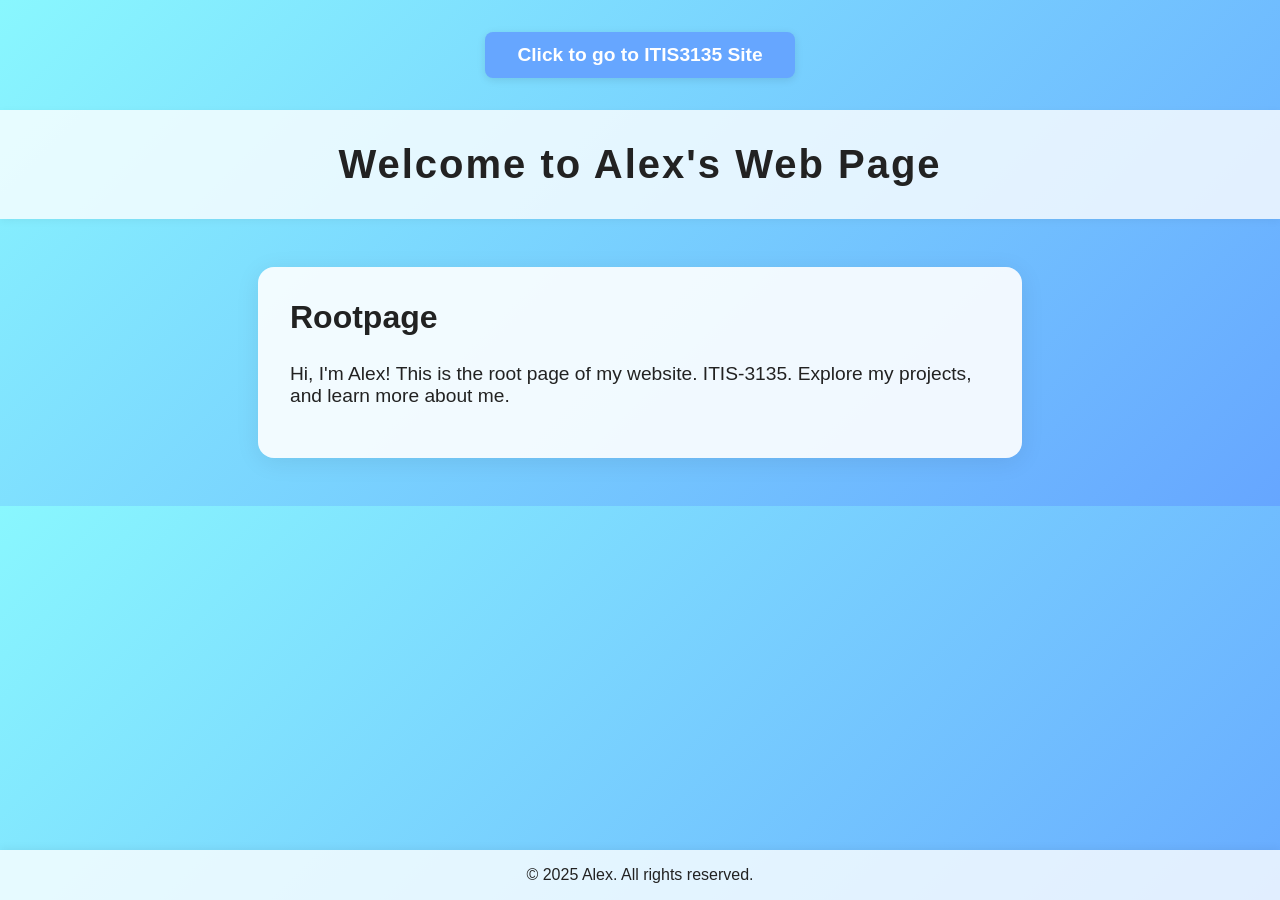
<file: index.html>
<!DOCTYPE html>
<html lang="en">
<head>
    <meta charset="UTF-8">
    <meta name="viewport" content="width=device-width, initial-scale=1.0">
    <title>Document</title>
</head>
<body style="margin:0; font-family: 'Segoe UI', Arial, sans-serif; background: linear-gradient(135deg, #89f7fe 0%, #66a6ff 100%); color: #222;">
    <div style="text-align: center; margin: 2rem 0;">
		<a href="itis3135/" style="display: inline-block; background: #66a6ff; color: #fff; padding: 0.75rem 2rem; border-radius: 8px; font-size: 1.2rem; font-weight: bold; text-decoration: none; box-shadow: 0 2px 8px rgba(0,0,0,0.10); transition: background 0.2s;">
			Click to go to ITIS3135 Site
		</a>
	</div></div>
    <header style="background: rgba(255,255,255,0.8); padding: 2rem 0; text-align: center; box-shadow: 0 2px 8px rgba(0,0,0,0.05);">
        <h1 style="font-size: 2.5rem; letter-spacing: 2px; margin: 0;">Welcome to Alex's Web Page</h1>
    </header>
    <main style="max-width: 700px; margin: 3rem auto; background: rgba(255,255,255,0.9); border-radius: 16px; box-shadow: 0 4px 24px rgba(0,0,0,0.08); padding: 2rem;">
        <h2 style="font-size: 2rem; margin-top: 0;">Rootpage</h2>
        <p style="font-size: 1.2rem;">Hi, I'm Alex! This is the root page of my website. ITIS-3135. Explore my projects, and learn more about me.</p>
    </main>
    <footer style="background: rgba(255,255,255,0.8); text-align: center; padding: 1rem 0; position: fixed; width: 100%; bottom: 0; box-shadow: 0 -2px 8px rgba(0,0,0,0.05);">
        <span style="font-size: 1rem;">&copy; 2025 Alex. All rights reserved.</span>
    </footer>
</body>
</html></ul>
</file>
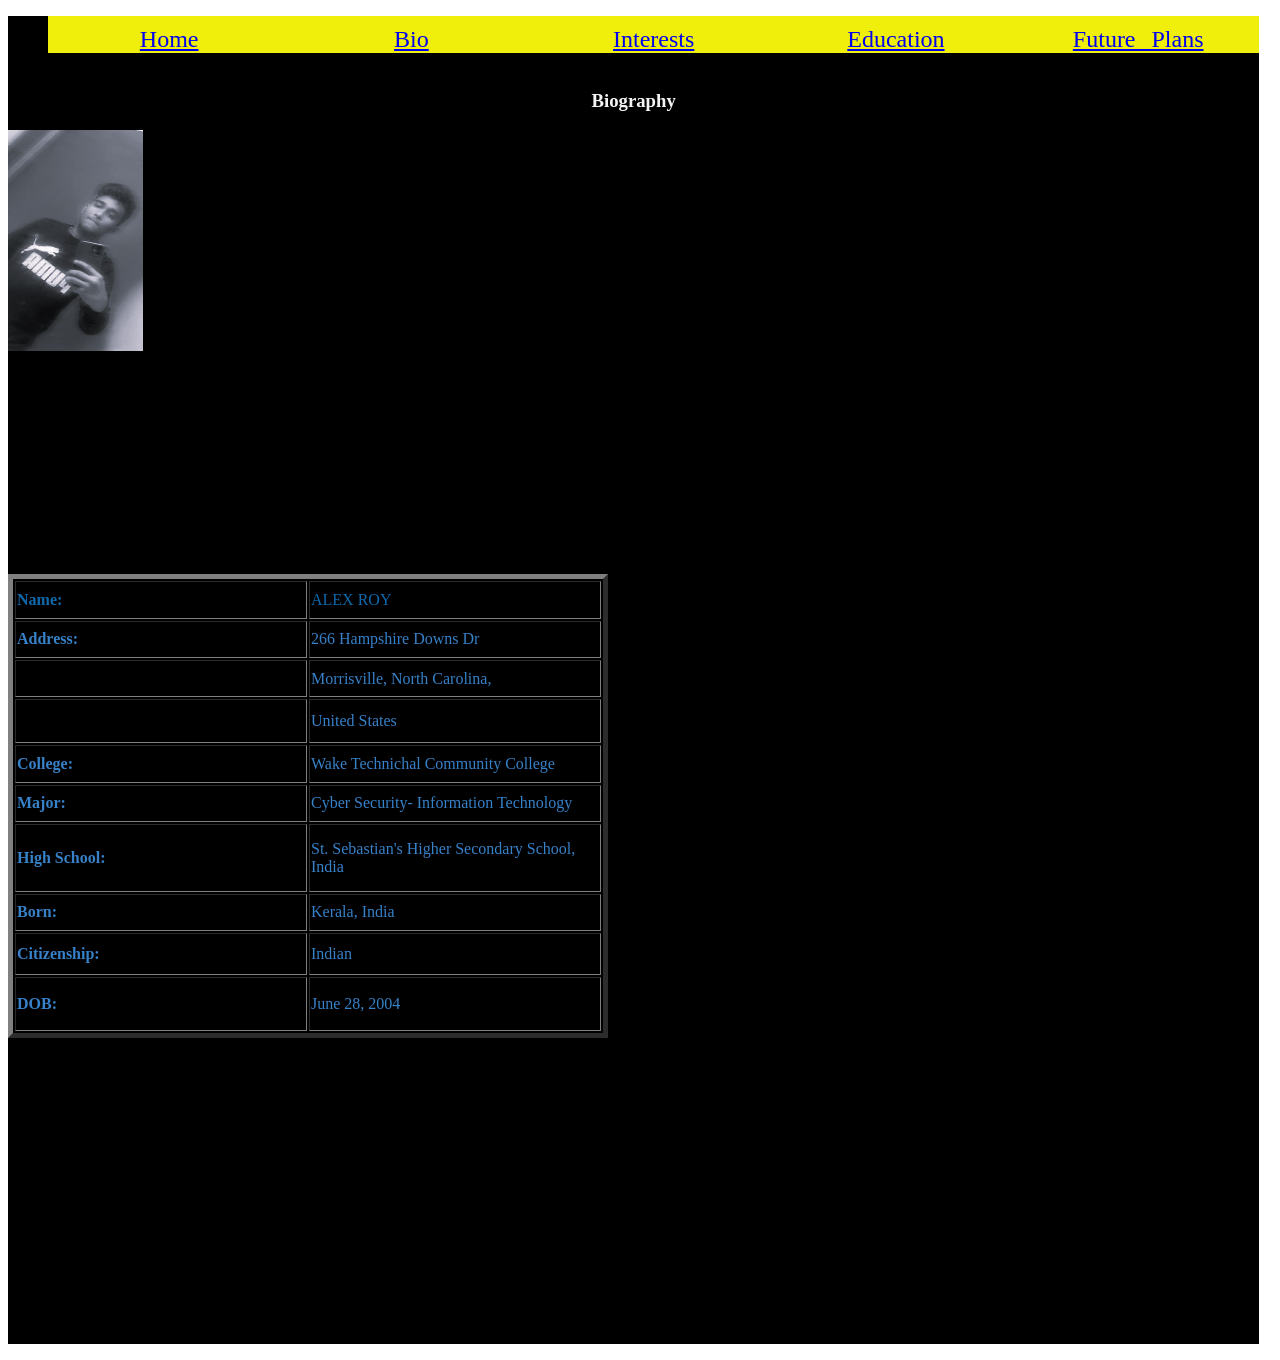
<file: Bio.html>
<!doctype html>
<html>
<head>
<meta charset="utf-8">
<title>Bio</title>
<link href="top_nav.css" rel="stylesheet" type="text/css">
<style type="text/css">
	.myDiv {
  border: 100p% outset red;
    background-color: black;
    text-align: left;
    color: #3681C8;
    width: 99%;
    margin-left: 0px;
    margin-right: 0px;
    margin-top: 0px;
    margin-bottom: 0px;
}
.navli {
    background-color: #F0EF0C;
    display: inline;
    font-size: x-large;
    font-style: normal;
    text-align: center;
    width: 20%;
    padding-bottom: 0px;
    float: left;
    clear: right;
    margin-left: 0px;
    word-spacing: 10px;
    text-transform: capitalize;
    padding-top: 10px;
    padding-left: 0px;
    position: relative;
    text-decoration: none;
    
body {
    background-color: #000000;
    font-family: "Gill Sans", "Gill Sans MT", "Myriad Pro", "DejaVu Sans Condensed", Helvetica, Arial, sans-serif;
    font-family: "Gill Sans", "Gill Sans MT", "Myriad Pro", "DejaVu Sans Condensed", Helvetica, Arial, sans-serif;
    font-family: "Gill Sans", "Gill Sans MT", "Myriad Pro", "DejaVu Sans Condensed", Helvetica, Arial, sans-serif;
}
body {
    background-color: #000000;
    background-image: url(scenary.jpeg);
}
.img_float {
    float: none;
}

@media (device-width:300px){
}

@media (aspect-ratio:375/675){
.img_float {
    float: left;
}
}

@media (aspect-ratio:1024/768){
.img_float {
    float: right;
}
}
</style>
</head>
<body>

<div class="myDiv">
    <ul>
  <li class="navli"><a href="portfolio1 lndpage.html">Home</a></li>
	<li class="navli"><a href="Bio.html">Bio</a></li>
  <li class="navli"><a href="Interests.html">Interests</a></li>
  <li class="navli"><a href="Education.html">Education</a></li>
<li class="navli"><a href="Future plans.html">Future plans</a></li>
</ul>

	&nbsp;
	&nbsp;
  <h3><center style="color: #F4F4F4">
	  <p>Biography</p></center>
    <p><img src="itsme.jpeg" width="135" height="221" alt="its me
" align="center"></p>
  </h3>
<p>&nbsp;</p>
<p>&nbsp;</p>
<p>&nbsp;</p>
<p>&nbsp;</p>
<p>&nbsp;</p>
<p>&nbsp;</p>

<table width="600" height="464" border="5">
  <tbody>
    <tr>
      <th width="288" scope="row"><span style="color: #1069AC">Name:</span></th>
      <td width="288"><span style="color: #1069AC; text-align: center;">ALEX ROY</span></td>
    </tr>
    <tr>
      <th scope="row">Address:</th>
      <td>266 Hampshire Downs Dr</td>
    </tr>
    <tr>
      <th scope="row">&nbsp;</th>
      <td>Morrisville, North Carolina,</td>
    </tr>
    <tr>
      <th height="40" scope="row">&nbsp;</th>
      <td>United States</td>
    </tr>
    <tr>
      <th scope="row">College:</th>
      <td> Wake Technichal Community College</td>
    </tr>
    <tr>
      <th scope="row">Major: </th>
      <td>Cyber Security- Information Technology</td>
    </tr>
    <tr>
      <th scope="row">High School:</th>
      <td>St. Sebastian's Higher Secondary School, India</td>
    </tr>
    <tr>
      <th scope="row">Born:</th>
      <td>Kerala, India</td>
    </tr>
    <tr>
      <th height="38" scope="row">Citizenship: </th>
      <td height="38">Indian</td>
    </tr>
    <tr>
      <th height="38" scope="row">DOB:</th>
      <td height="38"><p>June 28, 2004</p>
        <p></p></td>
    </tr>
  </tbody>
</table>
<p>&nbsp;</p>
	<p>&nbsp;</p>
	<p>&nbsp;</p>
	<p>&nbsp;</p>
	<p>&nbsp;</p>
	<p>&nbsp;</p>
	<p>&nbsp;</p>
	<p>&nbsp;</p>
	<p>&nbsp;</p>
		
		
	

		
		
		
		
		
</div>
</body>
</html>
</file>
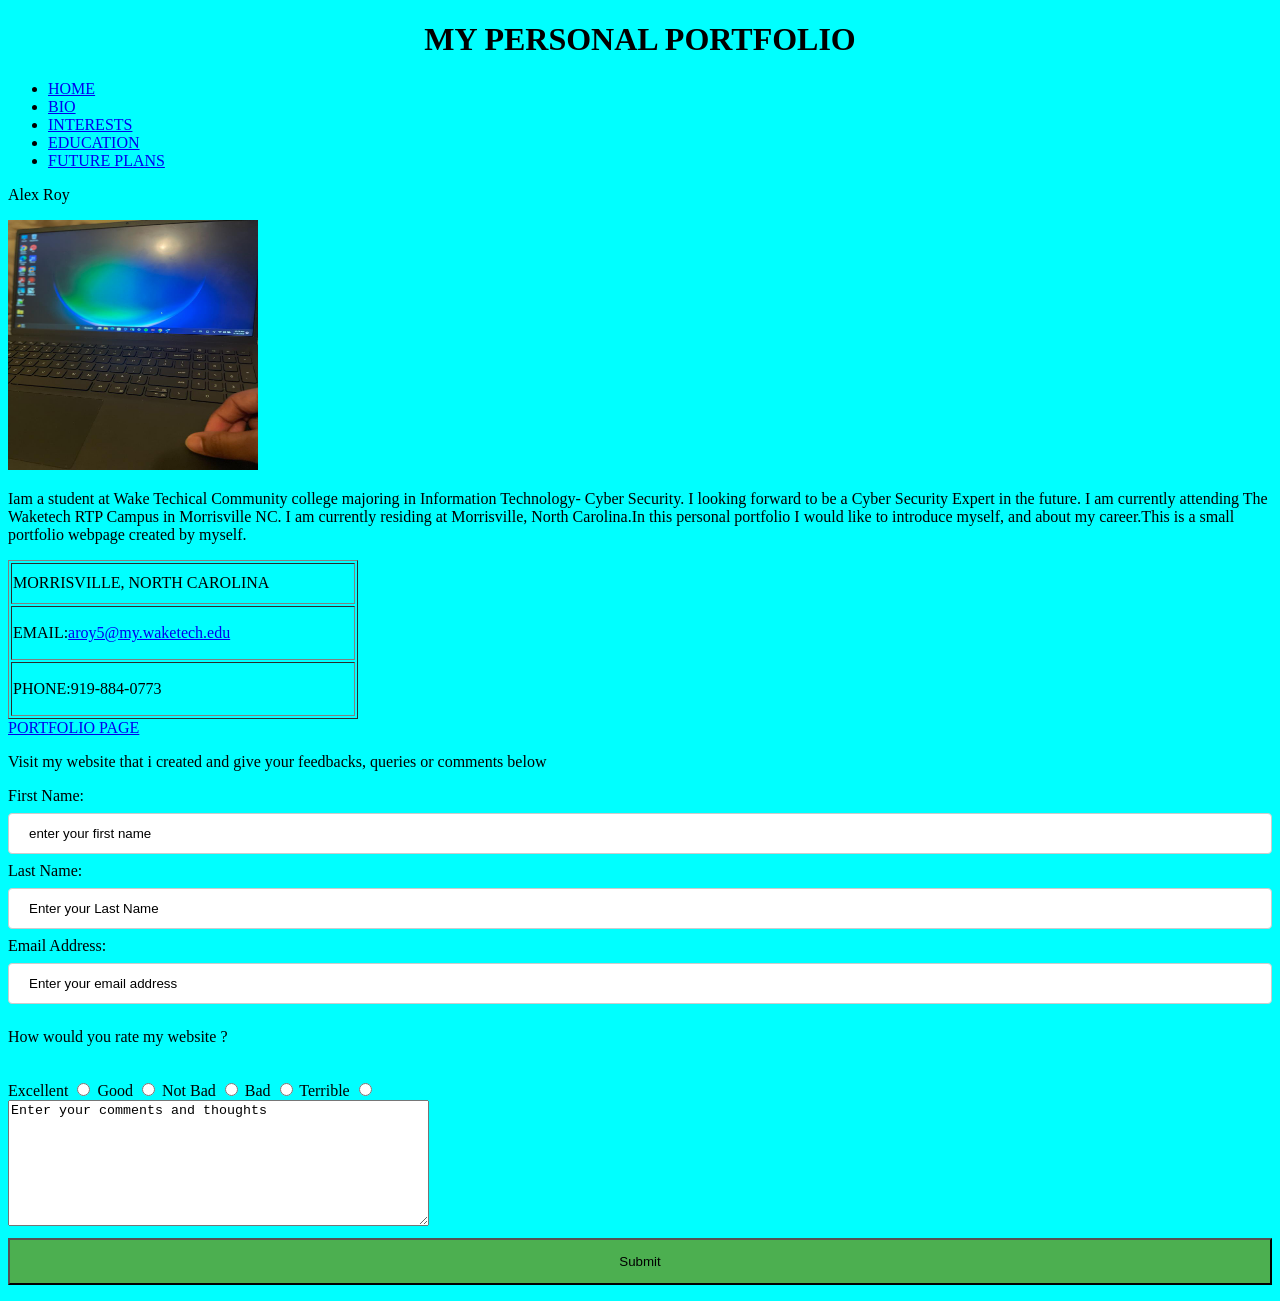
<file: Contactpg.html>
<!doctype html>
<html>
  <style>
    input[type=text], select {
      width: 100%;
      padding: 12px 20px;
      margin: 8px 0;
      display: inline-block;
      border: 1px solid #ccc;
      border-radius: 4px;
      box-sizing: border-box;
    }
    input[type=submit] {
  width: 100%;
  background-color: #4CAF50;
  color: black;
  padding: 14px 20px;
  margin: 8px 0;
    }
    input[type=submit]:hover {
  background-color: #45a049;
}
</style>
<head>
<!--
Name: Cindy Halliday
Class Section: CTI.110.0036
-->
<meta charset="utf-8">
<meta name="description" content="Portfolio Website of Alex Roy, an IT student at Waketech">
<meta name="Keywords" content="Portfolio,Alex,IT,Waketech,North Carolina">
<title> Contact Page </title>
</head>
<body bgcolor="cyan" text="black">
<h1><center>MY PERSONAL PORTFOLIO</center></h1>
<nav>
<ul>
<li><a href="P_index.html">HOME</a></li>
<li><a href="bio.html">BIO</a></li>
<li><a href="interests.html">INTERESTS</a></li>
<li><a href="education.html">EDUCATION</a></li>
<li><a href="futureplans.html">FUTURE PLANS</a></li>
</ul>
</nav>
<p>Alex Roy</p>
<img src="mypc.jpeg" width="250" height="250">
<p>Iam a student at Wake Techical Community college majoring in Information Technology- Cyber Security. I looking forward to be a Cyber Security Expert in the future. I am currently attending The Waketech RTP Campus in Morrisville NC.
I am currently residing at Morrisville, North Carolina.In this personal portfolio I would like to introduce myself, and about my career.This is a small portfolio webpage created by myself.</p>
<table width="350" height="5" border="1">
<tbody>
<tr>
<td width="50" height="37">MORRISVILLE, NORTH CAROLINA</td>
    </tr>
    <tr>
      <td height="50">EMAIL:<a href="mailto:aroy5@my.waketech.edu">aroy5@my.waketech.edu</a></td>
    </tr>
    <tr>
      <td height="50">PHONE:919-884-0773</td>
    </tr>
  </tbody>
</table>
	<a href="portfolio1 lndpage.html">PORTFOLIO PAGE</a>
  <p>Visit my website that i created and give your feedbacks, queries or comments below</p>
  <form>
    <label for="fname">First Name:</label><br>
    <input type="text" id="fname" name="fname" value="enter your first name"><br>
<label for="lname">Last Name:</label><br>
<input type="text" id="lname" name="lname" value="Enter your Last Name"><br>
<label for="email">Email Address:</label><br>
<input type="text" id="email" name="email" value="Enter your email address"><br>
<p>How would you rate my website ?</p><br>
<label for="Excellent">Excellent</label>
<input type="radio" name="Excellent" value="Excellent">
<label for="Good">Good</label>
<input type="radio" name="Good" value="Good">
<label for="Not Bad">Not Bad</label>
<input type="radio" name="Not Bad" value="Not Bad">
<label for="Bad">Bad</label>
<input type="radio" name="Bad" value="Bad">
<label for="Terrible">Terrible</label>
<input type="radio" name="Terrible" value="Terrible"><br>
<textarea cols="50" rows="8" name="comments" id="comments">Enter your comments and thoughts</textarea><br>
<input type="submit" value="Submit">
</form>
</body>
</html>
</file>
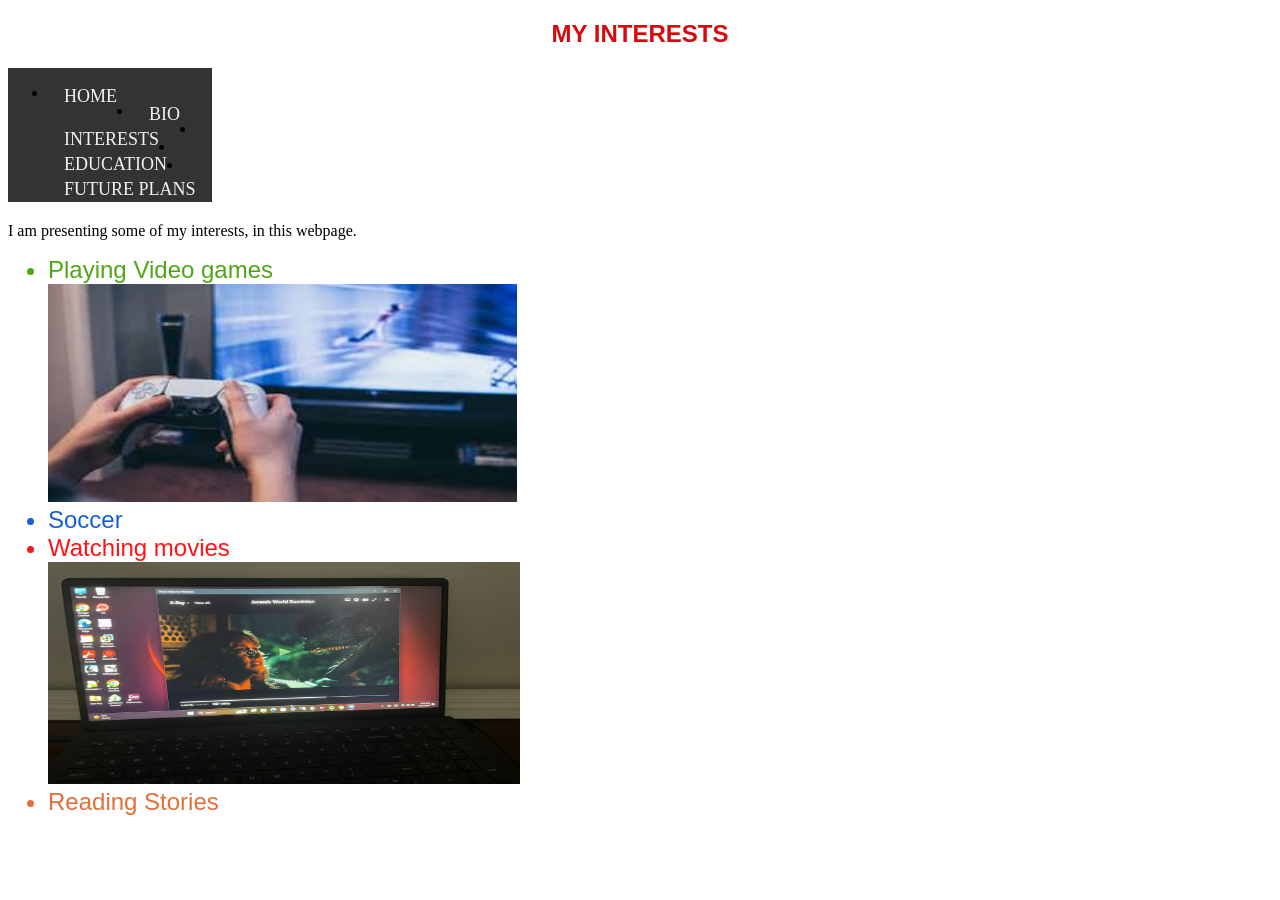
<file: Interests.html>
<!doctype html>
<html>
<head>
<meta charset="utf-8">
<meta name="viewport" content="width=device-width, initial-scale=1">
<title>Interests</title>
<style type="text/css">

	.topnav {
    background-color: #333;
    overflow: hidden;
    display: inline-block;
    border-right-style: none;
    /* [disabled]height: 50px; */
    min-width: 0px;
    float: none;
		}
.topnav a {
    float: left;
    color: #f2f2f2;
    padding: 2px 16px;
    text-decoration: none;
    font-size: 18px;
    display: inline;
    text-align: justify;
    /* [disabled]vertical-align: text-bottom; */
}
	.topnav a.hover {
    background-color: #ddd;
    color: black;
    font-size: 17px;
}
	.topnav a.active {
    background-color: #04AA6D;
    color: white;
    font-weight: 500;
    font-size: large;
    text-align: left;
    display: inline;
}
	.topnav-right {
    float: right;
}
</style>
</head>

<body>
<nav><h1><center style="font-family: Impact, Haettenschweiler, 'Franklin Gothic Bold', 'Arial Black', sans-serif; color: #D7090D;">
	  <strong>MY INTERESTS</strong>
</center></h1>
	<div class="topnav">
    <ul>
  <li class="active"><a href="portfolio1 lndpage.html">HOME</a></li>
	<li><a href="Bio.html">BIO</a></li>
  <li><a href="Interests.html">INTERESTS</a>
  
  </li>
    <li><a href="Education.html">EDUCATION</a></li>
		  <li><a href="Future plans.html">FUTURE PLANS</a></li>
	  </ul></div></nav>
<p>I am presenting some of my interests, in this webpage.</p>
	<ul>
	<li style="font-family: Gotham, 'Helvetica Neue', Helvetica, Arial, sans-serif; font-size: x-large; text-align: left; color: #4DA715;">Playing Video games</li>
	<img src="gameplay.jpeg" width="469" height="218" alt="vgame"/>
	<li style="font-family: Gotham, 'Helvetica Neue', Helvetica, Arial, sans-serif; font-size: x-large; text-align: left; color: #1460D7;">Soccer
</li>
	<li style="font-size: x-large; font-family: Gotham, 'Helvetica Neue', Helvetica, Arial, sans-serif; color: #FF1418;">Watching movies</li>
	<span style="color: #DF2629"><img src="movie.jpeg" width="472" height="222" alt=""/></span>
<li style="font-size: x-large; font-family: Gotham, 'Helvetica Neue', Helvetica, Arial, sans-serif; color: #E36F37;">Reading Stories</li>
	</ul>
</body>
</html>
</file>
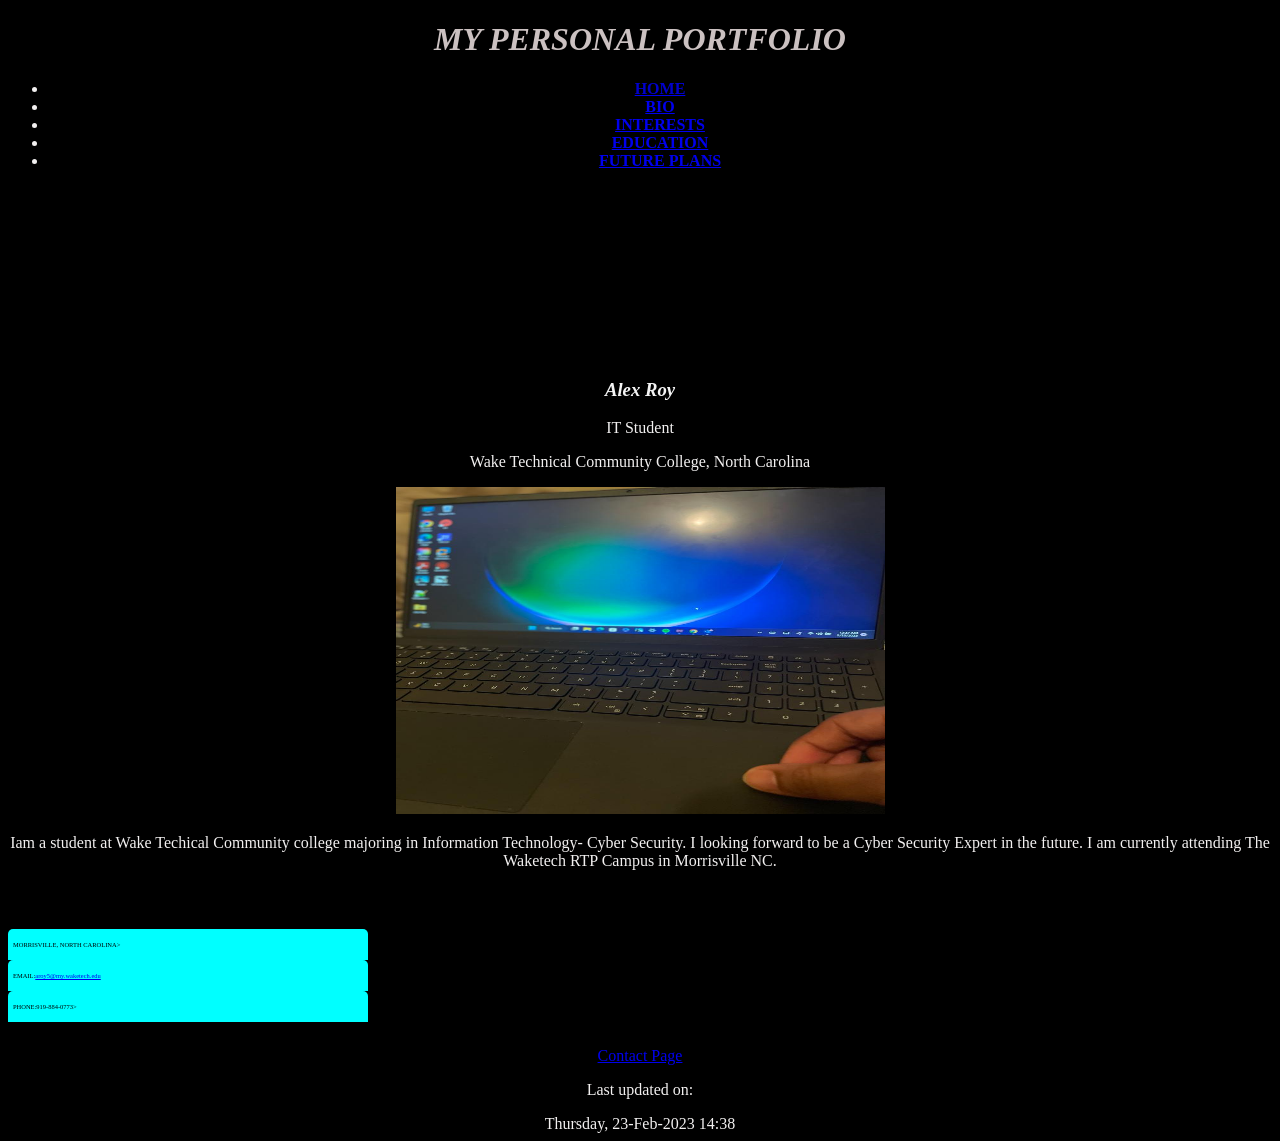
<file: portfolio1 lndpage.html>
<!doctype html>
<html lang="en">
<head>
<meta charset="utf-8">
<meta name="description" content="Portfolio Website of Alex Roy, an IT student at Waketech">
<meta name="Keywords" content="Portfolio,Alex,IT,Waketech,North Carolina">
<title>Personal Portfolio</title>
<style>
body {
    background-image: url();
    background-color: #000000;
    color: #F2F0F0;
    text-align: center;
 }
 .content-table {
border-collapse: collapse;
margin: 25px 0;
font-size: 0.9em;
font-family: 'Times New Roman', Times, serif;
min-width: 350px;
border-radius: 5px 5px 0 0;
 }
 .content-table tr {
  background-color: aqua;
  color: #000000;
  text-align: left;
  font-size: 0.5em;
}
.content-table td{
  padding: 12px 5px;
}
</style>
</head>

<body><h1><em><span style="text-align: center; color: #CBC1C1;">MY PERSONAL PORTFOLIO</span></em></h1>
	
<nav>
  <ul class="navlist">
		<li class="navlistitem"><a href="portfolio1lndpage.html"><strong style="font-family: 'Lucida Fax', fantasy; color: #0000CC; font-style: normal;">HOME</strong></a></li> 
		<li class="navlistitem"><a href="Bio.html"><strong>BIO</strong></a></li>
		<li class="navlistitem"><a href="Interests.html"><strong style="font-family: 'Lucida Fax', fantasy">INTERESTS</strong></a></li> 
	
		<li class="navlistitem"><a href="Education.html"><strong>EDUCATION</strong></a></li> 
		<li class="navlistitem"><a href="Futureplans.html"><strong style="font-family: 'Lucida Fax', fantasy">FUTURE PLANS</strong></a></li>
		</ul>
  <p>&nbsp;</p>
  <p>&nbsp;</p>
</nav>
	<h3>&nbsp;</h3>
	<h3>&nbsp;</h3>
	<h3>&nbsp;</h3>
	<h3><b style="text-align: center; color: #F4F4F4;"><em>Alex Roy</em></b></h3>
	<p>IT Student</p>
	<p>Wake Technical Community College, North Carolina</p>
<img src="mypc.jpeg" alt="" width="489" height="327">
<p>Iam a student at Wake Techical Community college majoring in Information Technology- Cyber Security. I looking forward to be a Cyber Security Expert in the future. I am currently attending The Waketech RTP Campus in Morrisville NC.</p>
<p>&nbsp;</p>

<table class="content-table">
  <tbody>
    <tr class="content-table tr">
      <td class="content-table td">MORRISVILLE, NORTH CAROLINA></td>
    </tr>
    <tr class="content-table tr">
      <td class="content-table td">EMAIL:<a href="mailto:aroy5@my.waketech.edu">aroy5@my.waketech.edu</a></td>
    </tr>
    <tr class="content-table tr">
    <td class="content-table td">PHONE:919-884-0773></td>
    </tr>
  </tbody>
</table>
	
<p style="color: #FE0307">
	<a href="Contactpg.html">Contact Page</a></p>
<p>Last updated on:</p><!-- #BeginDate format:fcEn2m -->Thursday, 23-Feb-2023  14:38<!-- #EndDate -->
</body>
</html>
</file>
<file: top_nav.css>
nav {
    background-color: #DEC72D;
    display: inline;
}
navt {
    display: inline-block;
    text-shadow: 0px 0px #DEC72D;
    max-width: 0%;
    background-color: #DEC72D;
    -webkit-box-sizing: content-box;
    -moz-box-sizing: content-box;
    box-sizing: content-box;
    width: 100%;
    /* [disabled]height: 0px; */
    margin-top: 0px;
    padding-top: 10px;
    text-decoration: none;
}
</file>
